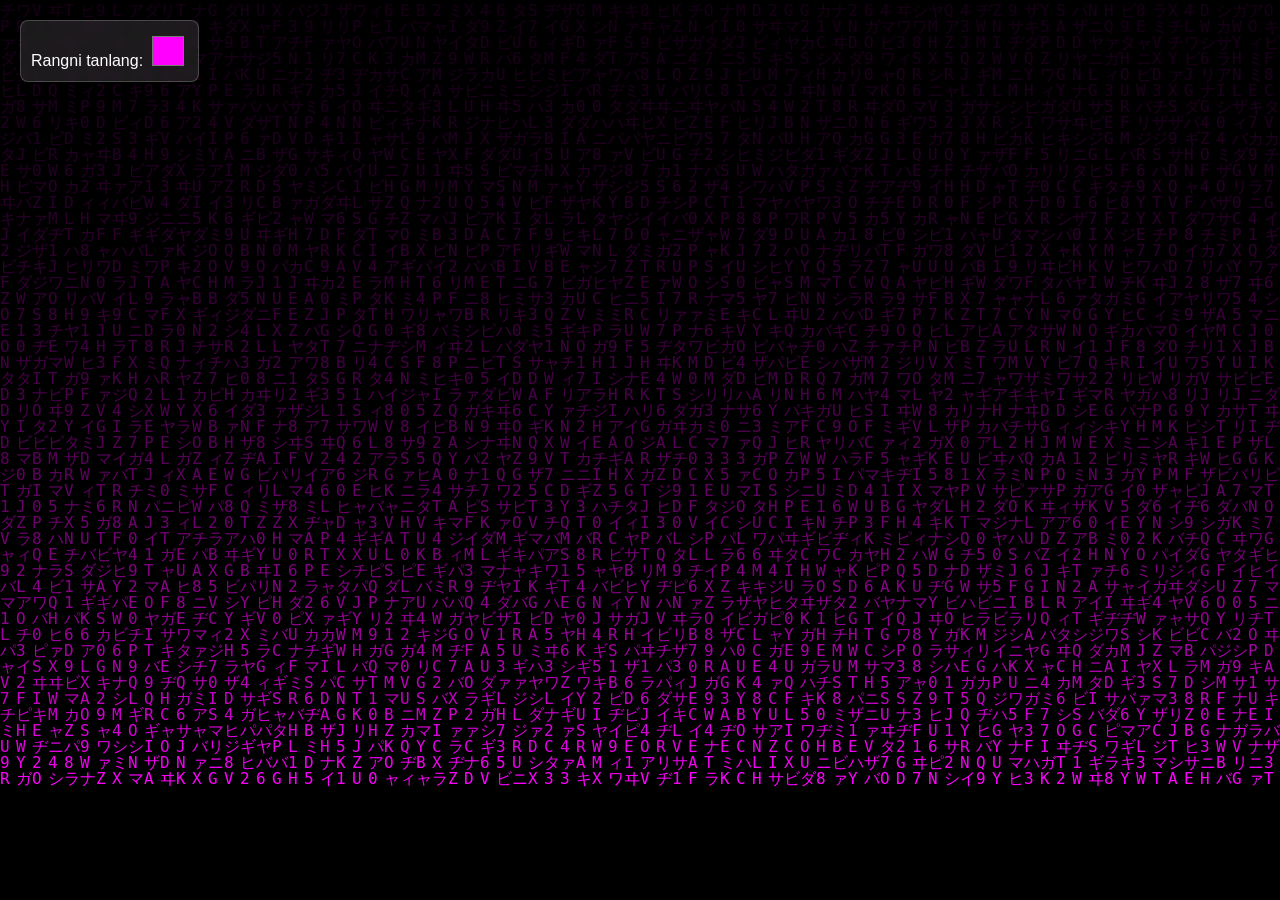
<file: matrix.html>
<!DOCTYPE html>
<html lang="uz">
<head>
    <meta charset="UTF-8">
    <meta name="viewport" content="width=device-width, initial-scale=1.0">
    <title>Matrix Rang Tanlagich bilan</title>
    <style>
        body {
            margin: 0;
            padding: 0;
            background-color: black;
            overflow: hidden;
            font-family: sans-serif;
        }
        canvas {
            display: block;
        }
        /* Rang tanlash paneli */
        .controls {
            position: absolute;
            top: 20px;
            left: 20px;
            background: rgba(255, 255, 255, 0.1);
            padding: 10px;
            border-radius: 8px;
            backdrop-filter: blur(5px);
            border: 1px solid rgba(255, 255, 255, 0.2);
            color: white;
            z-index: 100;
        }
        input[type="color"] {
            cursor: pointer;
            border: none;
            width: 40px;
            height: 40px;
            background: none;
        }
    </style>
</head>
<body>

    <div class="controls">
        <label for="colorPicker">Rangni tanlang: </label>
        <input type="color" id="colorPicker" value="#ff00ff"> </div>

    <canvas id="matrixCanvas"></canvas>

    <script>
        const canvas = document.getElementById('matrixCanvas');
        const ctx = canvas.getContext('2d');
        const colorPicker = document.getElementById('colorPicker');

        canvas.width = window.innerWidth;
        canvas.height = window.innerHeight;

        const alphabet = "アァカサタナハマヤャラワガザダバパイィキシチニヒミリヰギジヂビピ0123456789ABCDEFGHIJKLMNOPQRSTUVWXYZ";
        const fontSize = 16;
        const columns = canvas.width / fontSize;

        const rainDrops = [];
        for (let x = 0; x < columns; x++) {
            rainDrops[x] = 1;
        }

        // Tanlangan rangni saqlash uchun o'zgaruvchi
        let currentColor = colorPicker.value;

        // Rang o'zgarganda uni ushlab olish
        colorPicker.addEventListener('input', (e) => {
            currentColor = e.target.value;
        });

        function draw() {
            ctx.fillStyle = 'rgba(0, 0, 0, 0.05)';
            ctx.fillRect(0, 0, canvas.width, canvas.height);

            // Tanlangan rangni ishlatish
            ctx.fillStyle = currentColor;
            ctx.font = fontSize + 'px monospace';

            for (let i = 0; i < rainDrops.length; i++) {
                const text = alphabet.charAt(Math.floor(Math.random() * alphabet.length));
                ctx.fillText(text, i * fontSize, rainDrops[i] * fontSize);

                if (rainDrops[i] * fontSize > canvas.height && Math.random() > 0.975) {
                    rainDrops[i] = 0;
                }
                rainDrops[i]++;
            }
        }

        window.addEventListener('resize', () => {
            canvas.width = window.innerWidth;
            canvas.height = window.innerHeight;
        });

        setInterval(draw, 30);
    </script>
</body>
</html>
</file>
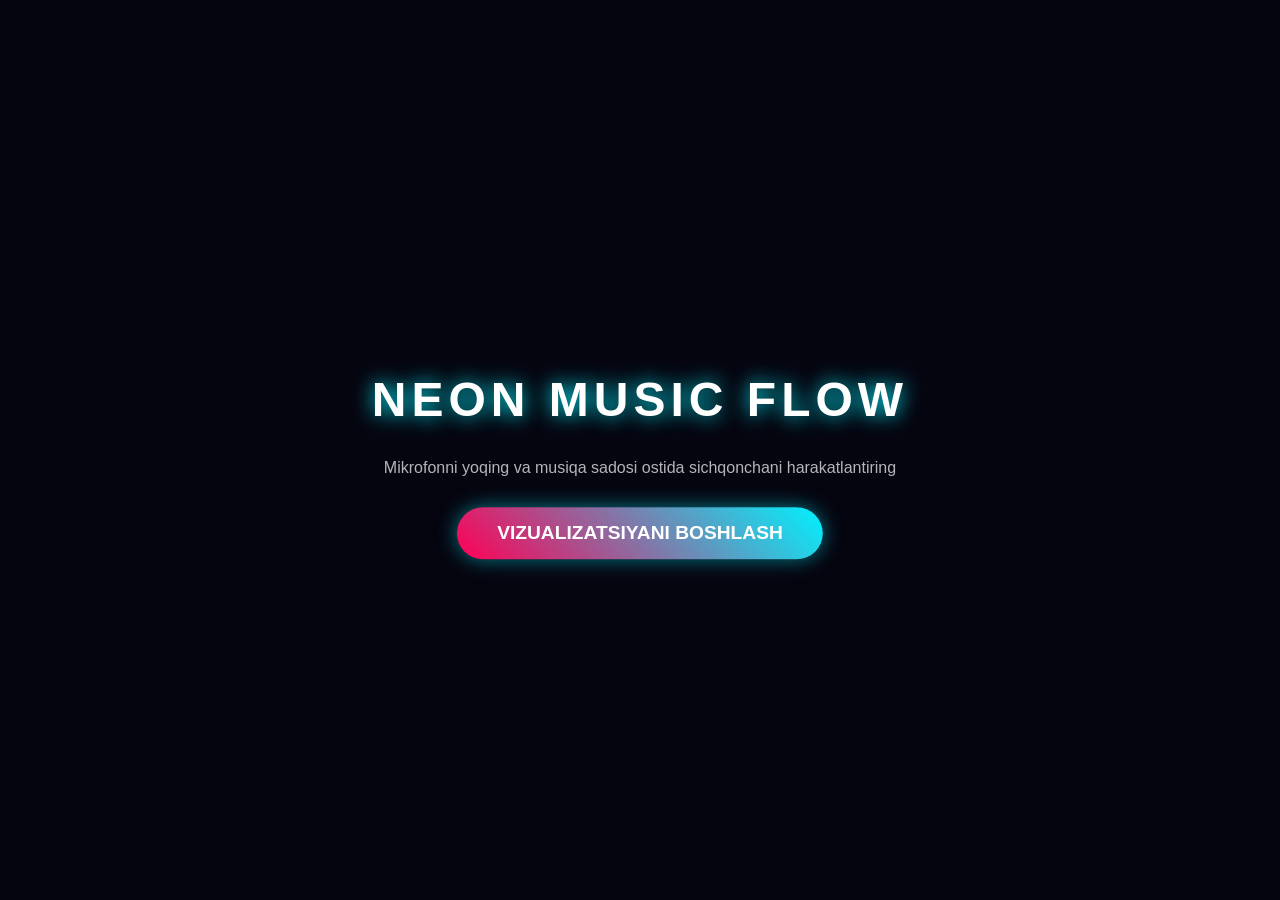
<file: NEON MUSIC FLOW/indexv.html>
<!DOCTYPE html>
<html lang="uz">
<head>
    <meta charset="UTF-8">
    <meta name="viewport" content="width=device-width, initial-scale=1.0">
    <title>Neon Music Flow v5.0</title>
    <link rel="stylesheet" href="style.css">
</head>
<body>
    <canvas id="visualizer"></canvas>

    <div class="controls">
        <h1>NEON MUSIC FLOW</h1>
        <p>Mikrofonni yoqing va musiqa sadosi ostida sichqonchani harakatlantiring</p>
        <button onclick="startVisualizer()">VIZUALIZATSIYANI BOSHLASH</button>
    </div>

    <script src="script.js"></script>
</body>
</html>
</file>
<file: NEON MUSIC FLOW/style.css>
body, html {
    margin: 0;
    padding: 0;
    width: 100%;
    height: 100%;
    background-color: #050510;
    overflow: hidden;
    font-family: 'Segoe UI', sans-serif;
}

#visualizer {
    position: absolute;
    top: 0;
    left: 0;
    width: 100%;
    height: 100%;
}

.controls {
    position: absolute;
    top: 50%;
    left: 50%;
    transform: translate(-50%, -50%);
    text-align: center;
    color: white;
    z-index: 10;
    transition: opacity 0.8s ease, visibility 0.8s;
}

.controls.fade-out {
    opacity: 0;
    visibility: hidden;
}

h1 {
    font-size: 3rem;
    letter-spacing: 5px;
    text-shadow: 0 0 20px #00f2fe;
}

p {
    margin-bottom: 30px;
    opacity: 0.7;
}

button {
    padding: 15px 40px;
    font-size: 1.2rem;
    background: linear-gradient(45deg, #ff0055, #00f2fe);
    border: none;
    border-radius: 50px;
    color: white;
    cursor: pointer;
    font-weight: bold;
    box-shadow: 0 0 20px rgba(0, 242, 254, 0.5);
    transition: 0.3s;
}

button:hover {
    transform: scale(1.1);
    box-shadow: 0 0 40px rgba(255, 0, 85, 0.7);
}
</file>
